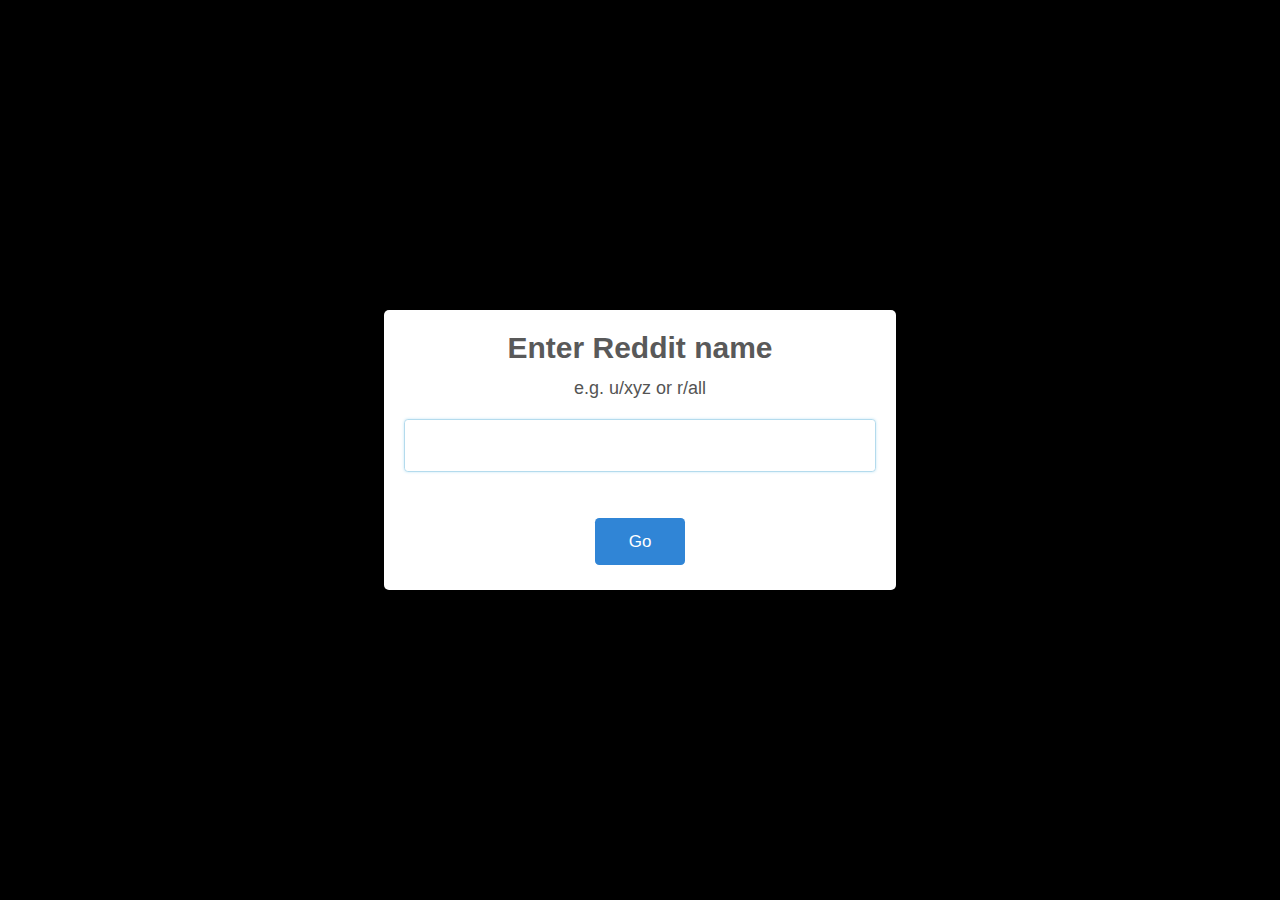
<file: index.html>
<!DOCTYPE html>
<!--[if lt IE 7]><html class="no-js lt-ie9 lt-ie8 lt-ie7"><![endif]-->
<!--[if IE 7]><html class="no-js lt-ie9 lt-ie8"><![endif]-->
<!--[if IE 8]><html class="no-js lt-ie9"><![endif]-->
<!--[if gt IE 8]><!-->
<html class="no-js">
<!--<![endif]-->
<head>
    <meta charset="utf-8">
    <meta http-equiv="X-UA-Compatible" content="IE=edge">
    <title>Reddit Carousel</title>
    <meta name="description" content="">
    <meta name="viewport" content="width=device-width,initial-scale=1">
    <link rel="stylesheet" type="text/css" href="assets/bootstrap.min.css">
    <link href="assets/fotorama.css" rel="stylesheet">
    <link rel="stylesheet" href="assets/style.css">
</head>
<body>
    <!--[if lt IE 7]><p class="browsehappy">You are using an <strong>outdated</strong> browser. Please <a href="#">upgrade your browser</a> to improve your experience.</p><![endif]-->
    <a id="home" href="#">Home</a>
    <div class="container">
        <div class="loader" id="movingBallG">
            <div class="movingBallLineG"></div>
            <div id="movingBallG_1" class="movingBallG"></div>
        </div>
        <div class="row">
            <div class="col-xs-12 col-sm-12 col-md-12 col-lg-12">
                <div class="fotorama">
                </div>
            </div>
        </div>
    </div>
    <div id="imageZoom" class="modal">
        <span data-dismiss="modal" class="close">&times;</span>
        <div id="imageZoomContent"></div>
    </div>
    <script src="assets/jquery-3.4.1.min.js"></script>
    <script src="assets/bootstrap.min.js"></script>
    <script src="assets/sweetalert2@9.js"></script>
    <script src="assets/fotorama.js"></script>
    <script src='assets/panzoom.min.js'></script>
    <script src="assets/scripts.js"></script>
</body>
</html>
</file>
<file: assets/fotorama.css>
/*!
 * Fotorama 4.6.4 | http://fotorama.io/license/
 */
.fotorama__arr:focus:after,.fotorama__fullscreen-icon:focus:after,.fotorama__html,.fotorama__img,.fotorama__nav__frame:focus .fotorama__dot:after,.fotorama__nav__frame:focus .fotorama__thumb:after,.fotorama__stage__frame,.fotorama__stage__shaft,.fotorama__video iframe{position:absolute;width:100%;height:100%;top:0;right:0;left:0;bottom:0}.fotorama--fullscreen,.fotorama__img{max-width:99999px!important;max-height:99999px!important;min-width:0!important;min-height:0!important;border-radius:0!important;box-shadow:none!important;padding:0!important}.fotorama__wrap .fotorama__grab{cursor:move;cursor:-webkit-grab;cursor:-o-grab;cursor:-ms-grab;cursor:grab}.fotorama__grabbing *{cursor:move;cursor:-webkit-grabbing;cursor:-o-grabbing;cursor:-ms-grabbing;cursor:grabbing}.fotorama__spinner{position:absolute!important;top:50%!important;left:50%!important}.fotorama__wrap--css3 .fotorama__arr,.fotorama__wrap--css3 .fotorama__fullscreen-icon,.fotorama__wrap--css3 .fotorama__nav__shaft,.fotorama__wrap--css3 .fotorama__stage__shaft,.fotorama__wrap--css3 .fotorama__thumb-border,.fotorama__wrap--css3 .fotorama__video-close,.fotorama__wrap--css3 .fotorama__video-play{-webkit-transform:translate3d(0,0,0);transform:translate3d(0,0,0)}.fotorama__caption,.fotorama__nav:after,.fotorama__nav:before,.fotorama__stage:after,.fotorama__stage:before,.fotorama__wrap--css3 .fotorama__html,.fotorama__wrap--css3 .fotorama__nav,.fotorama__wrap--css3 .fotorama__spinner,.fotorama__wrap--css3 .fotorama__stage,.fotorama__wrap--css3 .fotorama__stage .fotorama__img,.fotorama__wrap--css3 .fotorama__stage__frame{-webkit-transform:translateZ(0);transform:translateZ(0)}.fotorama__arr:focus,.fotorama__fullscreen-icon:focus,.fotorama__nav__frame{outline:0}.fotorama__arr:focus:after,.fotorama__fullscreen-icon:focus:after,.fotorama__nav__frame:focus .fotorama__dot:after,.fotorama__nav__frame:focus .fotorama__thumb:after{content:'';border-radius:inherit;background-color:rgba(0,175,234,.5)}.fotorama__wrap--video .fotorama__stage,.fotorama__wrap--video .fotorama__stage__frame--video,.fotorama__wrap--video .fotorama__stage__frame--video .fotorama__html,.fotorama__wrap--video .fotorama__stage__frame--video .fotorama__img,.fotorama__wrap--video .fotorama__stage__shaft{-webkit-transform:none!important;transform:none!important}.fotorama__wrap--css3 .fotorama__nav__shaft,.fotorama__wrap--css3 .fotorama__stage__shaft,.fotorama__wrap--css3 .fotorama__thumb-border{transition-property:-webkit-transform,width;transition-property:transform,width;transition-timing-function:cubic-bezier(0.1,0,.25,1);transition-duration:0ms}.fotorama__arr,.fotorama__fullscreen-icon,.fotorama__no-select,.fotorama__video-close,.fotorama__video-play,.fotorama__wrap{-webkit-user-select:none;-moz-user-select:none;-ms-user-select:none;user-select:none}.fotorama__select{-webkit-user-select:text;-moz-user-select:text;-ms-user-select:text;user-select:text}.fotorama__nav,.fotorama__nav__frame{margin:auto;padding:0}.fotorama__caption__wrap,.fotorama__nav__frame,.fotorama__nav__shaft{-moz-box-orient:vertical;display:inline-block;vertical-align:middle;*display:inline;*zoom:1}.fotorama__nav__frame,.fotorama__thumb-border{box-sizing:content-box}.fotorama__caption__wrap{box-sizing:border-box}.fotorama--hidden,.fotorama__load{position:absolute;left:-99999px;top:-99999px;z-index:-1}.fotorama__arr,.fotorama__fullscreen-icon,.fotorama__nav,.fotorama__nav__frame,.fotorama__nav__shaft,.fotorama__stage__frame,.fotorama__stage__shaft,.fotorama__video-close,.fotorama__video-play{-webkit-tap-highlight-color:transparent}.fotorama__arr,.fotorama__fullscreen-icon,.fotorama__video-close,.fotorama__video-play{background:url(fotorama.png) no-repeat}@media (-webkit-min-device-pixel-ratio:1.5),(min-resolution:2dppx){.fotorama__arr,.fotorama__fullscreen-icon,.fotorama__video-close,.fotorama__video-play{background:url(fotorama@2x.png) 0 0/96px 160px no-repeat}}.fotorama__thumb{background-color:#7f7f7f;background-color:rgba(127,127,127,.2)}@media print{.fotorama__arr,.fotorama__fullscreen-icon,.fotorama__thumb-border,.fotorama__video-close,.fotorama__video-play{background:none!important}}.fotorama{min-width:1px;overflow:hidden}.fotorama:not(.fotorama--unobtrusive)>*:not(:first-child){display:none}.fullscreen{width:100%!important;height:100%!important;max-width:100%!important;max-height:100%!important;margin:0!important;padding:0!important;overflow:hidden!important;background:#000}.fotorama--fullscreen{position:absolute!important;top:0!important;left:0!important;right:0!important;bottom:0!important;float:none!important;z-index:2147483647!important;background:#000;width:100%!important;height:100%!important;margin:0!important}.fotorama--fullscreen .fotorama__nav,.fotorama--fullscreen .fotorama__stage{background:#000}.fotorama__wrap{-webkit-text-size-adjust:100%;position:relative;direction:ltr;z-index:0}.fotorama__wrap--rtl .fotorama__stage__frame{direction:rtl}.fotorama__nav,.fotorama__stage{overflow:hidden;position:relative;max-width:100%}.fotorama__wrap--pan-y{-ms-touch-action:pan-y}.fotorama__wrap .fotorama__pointer{cursor:pointer}.fotorama__wrap--slide .fotorama__stage__frame{opacity:1!important}.fotorama__stage__frame{overflow:hidden}.fotorama__stage__frame.fotorama__active{z-index:8}.fotorama__wrap--fade .fotorama__stage__frame{display:none}.fotorama__wrap--fade .fotorama__fade-front,.fotorama__wrap--fade .fotorama__fade-rear,.fotorama__wrap--fade .fotorama__stage__frame.fotorama__active{display:block;left:0;top:0}.fotorama__wrap--fade .fotorama__fade-front{z-index:8}.fotorama__wrap--fade .fotorama__fade-rear{z-index:7}.fotorama__wrap--fade .fotorama__fade-rear.fotorama__active{z-index:9}.fotorama__wrap--fade .fotorama__stage .fotorama__shadow{display:none}.fotorama__img{-ms-filter:"alpha(Opacity=0)";filter:alpha(opacity=0);opacity:0;border:none!important}.fotorama__error .fotorama__img,.fotorama__loaded .fotorama__img{-ms-filter:"alpha(Opacity=100)";filter:alpha(opacity=100);opacity:1}.fotorama--fullscreen .fotorama__loaded--full .fotorama__img,.fotorama__img--full{display:none}.fotorama--fullscreen .fotorama__loaded--full .fotorama__img--full{display:block}.fotorama__wrap--only-active .fotorama__nav,.fotorama__wrap--only-active .fotorama__stage{max-width:99999px!important}.fotorama__wrap--only-active .fotorama__stage__frame{visibility:hidden}.fotorama__wrap--only-active .fotorama__stage__frame.fotorama__active{visibility:visible}.fotorama__nav{font-size:0;line-height:0;text-align:center;display:none;white-space:nowrap;z-index:5}.fotorama__nav__shaft{position:relative;left:0;top:0;text-align:left}.fotorama__nav__frame{position:relative;cursor:pointer}.fotorama__nav--dots{display:block}.fotorama__nav--dots .fotorama__nav__frame{width:18px;height:30px}.fotorama__nav--dots .fotorama__nav__frame--thumb,.fotorama__nav--dots .fotorama__thumb-border{display:none}.fotorama__nav--thumbs{display:block}.fotorama__nav--thumbs .fotorama__nav__frame{padding-left:0!important}.fotorama__nav--thumbs .fotorama__nav__frame:last-child{padding-right:0!important}.fotorama__nav--thumbs .fotorama__nav__frame--dot{display:none}.fotorama__dot{display:block;width:4px;height:4px;position:relative;top:12px;left:6px;border-radius:6px;border:1px solid #7f7f7f}.fotorama__nav__frame:focus .fotorama__dot:after{padding:1px;top:-1px;left:-1px}.fotorama__nav__frame.fotorama__active .fotorama__dot{width:0;height:0;border-width:3px}.fotorama__nav__frame.fotorama__active .fotorama__dot:after{padding:3px;top:-3px;left:-3px}.fotorama__thumb{overflow:hidden;position:relative;width:100%;height:100%}.fotorama__nav__frame:focus .fotorama__thumb{z-index:2}.fotorama__thumb-border{position:absolute;z-index:9;top:0;left:0;border-style:solid;border-color:#00afea;background-image:linear-gradient(to bottom right,rgba(255,255,255,.25),rgba(64,64,64,.1))}.fotorama__caption{position:absolute;z-index:12;bottom:0;left:0;right:0;font-family:'Helvetica Neue',Arial,sans-serif;font-size:14px;line-height:1.5;color:#000}.fotorama__caption a{text-decoration:none;color:#000;border-bottom:1px solid;border-color:rgba(0,0,0,.5)}.fotorama__caption a:hover{color:#333;border-color:rgba(51,51,51,.5)}.fotorama__wrap--rtl .fotorama__caption{left:auto;right:0}.fotorama__wrap--no-captions .fotorama__caption,.fotorama__wrap--video .fotorama__caption{display:none}.fotorama__caption__wrap{background-color:#fff;background-color:rgba(255,255,255,.9);padding:5px 10px}@-webkit-keyframes spinner{0%{-webkit-transform:rotate(0);transform:rotate(0)}100%{-webkit-transform:rotate(360deg);transform:rotate(360deg)}}@keyframes spinner{0%{-webkit-transform:rotate(0);transform:rotate(0)}100%{-webkit-transform:rotate(360deg);transform:rotate(360deg)}}.fotorama__wrap--css3 .fotorama__spinner{-webkit-animation:spinner 24s infinite linear;animation:spinner 24s infinite linear}.fotorama__wrap--css3 .fotorama__html,.fotorama__wrap--css3 .fotorama__stage .fotorama__img{transition-property:opacity;transition-timing-function:linear;transition-duration:.3s}.fotorama__wrap--video .fotorama__stage__frame--video .fotorama__html,.fotorama__wrap--video .fotorama__stage__frame--video .fotorama__img{-ms-filter:"alpha(Opacity=0)";filter:alpha(opacity=0);opacity:0}.fotorama__select{cursor:auto}.fotorama__video{top:32px;right:0;bottom:0;left:0;position:absolute;z-index:10}@-moz-document url-prefix(){.fotorama__active{box-shadow:0 0 0 transparent}}.fotorama__arr,.fotorama__fullscreen-icon,.fotorama__video-close,.fotorama__video-play{position:absolute;z-index:11;cursor:pointer}.fotorama__arr{position:absolute;width:32px;height:32px;top:50%;margin-top:-16px}.fotorama__arr--prev{left:2px;background-position:0 0}.fotorama__arr--next{right:2px;background-position:-32px 0}.fotorama__arr--disabled{pointer-events:none;cursor:default;*display:none;opacity:.1}.fotorama__fullscreen-icon{width:32px;height:32px;top:2px;right:2px;background-position:0 -32px;z-index:20}.fotorama__arr:focus,.fotorama__fullscreen-icon:focus{border-radius:50%}.fotorama--fullscreen .fotorama__fullscreen-icon{background-position:-32px -32px}.fotorama__video-play{width:96px;height:96px;left:50%;top:50%;margin-left:-48px;margin-top:-48px;background-position:0 -64px;opacity:0}.fotorama__wrap--css2 .fotorama__video-play,.fotorama__wrap--video .fotorama__stage .fotorama__video-play{display:none}.fotorama__error .fotorama__video-play,.fotorama__loaded .fotorama__video-play,.fotorama__nav__frame .fotorama__video-play{opacity:1;display:block}.fotorama__nav__frame .fotorama__video-play{width:32px;height:32px;margin-left:-16px;margin-top:-16px;background-position:-64px -32px}.fotorama__video-close{width:32px;height:32px;top:0;right:0;background-position:-64px 0;z-index:20;opacity:0}.fotorama__wrap--css2 .fotorama__video-close{display:none}.fotorama__wrap--css3 .fotorama__video-close{-webkit-transform:translate3d(32px,-32px,0);transform:translate3d(32px,-32px,0)}.fotorama__wrap--video .fotorama__video-close{display:block;opacity:1}.fotorama__wrap--css3.fotorama__wrap--video .fotorama__video-close{-webkit-transform:translate3d(0,0,0);transform:translate3d(0,0,0)}.fotorama__wrap--no-controls.fotorama__wrap--toggle-arrows .fotorama__arr,.fotorama__wrap--no-controls.fotorama__wrap--toggle-arrows .fotorama__fullscreen-icon{opacity:0}.fotorama__wrap--no-controls.fotorama__wrap--toggle-arrows .fotorama__arr:focus,.fotorama__wrap--no-controls.fotorama__wrap--toggle-arrows .fotorama__fullscreen-icon:focus{opacity:1}.fotorama__wrap--video .fotorama__arr,.fotorama__wrap--video .fotorama__fullscreen-icon{opacity:0!important}.fotorama__wrap--css2.fotorama__wrap--no-controls.fotorama__wrap--toggle-arrows .fotorama__arr,.fotorama__wrap--css2.fotorama__wrap--no-controls.fotorama__wrap--toggle-arrows .fotorama__fullscreen-icon{display:none}.fotorama__wrap--css2.fotorama__wrap--no-controls.fotorama__wrap--toggle-arrows .fotorama__arr:focus,.fotorama__wrap--css2.fotorama__wrap--no-controls.fotorama__wrap--toggle-arrows .fotorama__fullscreen-icon:focus{display:block}.fotorama__wrap--css2.fotorama__wrap--video .fotorama__arr,.fotorama__wrap--css2.fotorama__wrap--video .fotorama__fullscreen-icon{display:none!important}.fotorama__wrap--css3.fotorama__wrap--no-controls.fotorama__wrap--slide.fotorama__wrap--toggle-arrows .fotorama__fullscreen-icon:not(:focus){-webkit-transform:translate3d(32px,-32px,0);transform:translate3d(32px,-32px,0)}.fotorama__wrap--css3.fotorama__wrap--no-controls.fotorama__wrap--slide.fotorama__wrap--toggle-arrows .fotorama__arr--prev:not(:focus){-webkit-transform:translate3d(-48px,0,0);transform:translate3d(-48px,0,0)}.fotorama__wrap--css3.fotorama__wrap--no-controls.fotorama__wrap--slide.fotorama__wrap--toggle-arrows .fotorama__arr--next:not(:focus){-webkit-transform:translate3d(48px,0,0);transform:translate3d(48px,0,0)}.fotorama__wrap--css3.fotorama__wrap--video .fotorama__fullscreen-icon{-webkit-transform:translate3d(32px,-32px,0)!important;transform:translate3d(32px,-32px,0)!important}.fotorama__wrap--css3.fotorama__wrap--video .fotorama__arr--prev{-webkit-transform:translate3d(-48px,0,0)!important;transform:translate3d(-48px,0,0)!important}.fotorama__wrap--css3.fotorama__wrap--video .fotorama__arr--next{-webkit-transform:translate3d(48px,0,0)!important;transform:translate3d(48px,0,0)!important}.fotorama__wrap--css3 .fotorama__arr:not(:focus),.fotorama__wrap--css3 .fotorama__fullscreen-icon:not(:focus),.fotorama__wrap--css3 .fotorama__video-close:not(:focus),.fotorama__wrap--css3 .fotorama__video-play:not(:focus){transition-property:-webkit-transform,opacity;transition-property:transform,opacity;transition-duration:.3s}.fotorama__nav:after,.fotorama__nav:before,.fotorama__stage:after,.fotorama__stage:before{content:"";display:block;position:absolute;text-decoration:none;top:0;bottom:0;width:10px;height:auto;z-index:10;pointer-events:none;background-repeat:no-repeat;background-size:1px 100%,5px 100%}.fotorama__nav:before,.fotorama__stage:before{background-image:linear-gradient(transparent,rgba(0,0,0,.2) 25%,rgba(0,0,0,.3) 75%,transparent),radial-gradient(farthest-side at 0 50%,rgba(0,0,0,.4),transparent);background-position:0 0,0 0;left:-10px}.fotorama__nav.fotorama__shadows--left:before,.fotorama__stage.fotorama__shadows--left:before{left:0}.fotorama__nav:after,.fotorama__stage:after{background-image:linear-gradient(transparent,rgba(0,0,0,.2) 25%,rgba(0,0,0,.3) 75%,transparent),radial-gradient(farthest-side at 100% 50%,rgba(0,0,0,.4),transparent);background-position:100% 0,100% 0;right:-10px}.fotorama__nav.fotorama__shadows--right:after,.fotorama__stage.fotorama__shadows--right:after{right:0}.fotorama--fullscreen .fotorama__nav:after,.fotorama--fullscreen .fotorama__nav:before,.fotorama--fullscreen .fotorama__stage:after,.fotorama--fullscreen .fotorama__stage:before,.fotorama__wrap--fade .fotorama__stage:after,.fotorama__wrap--fade .fotorama__stage:before,.fotorama__wrap--no-shadows .fotorama__nav:after,.fotorama__wrap--no-shadows .fotorama__nav:before,.fotorama__wrap--no-shadows .fotorama__stage:after,.fotorama__wrap--no-shadows .fotorama__stage:before{display:none}
</file>
<file: assets/style.css>
.container,.container-fluid,body{background-color:#000!important}.fotorama__caption__wrap{color:#fff;background-color:#8080809e}span.close{float:right;font-size:40px;font-weight:700;line-height:1;color:#ff4700;text-shadow:0 1px 0 #fff;opacity:.5;position:absolute;z-index:999999999999999;top:4px;right:10px}#imageZoomContent{text-align:center}#imageZoomContent img{max-width:100%}#imageZoomContent p{display:none}.rotated{-moz-transform:rotate(90deg) translate(15%,40%);-webkit-transform:rotate(90deg) translate(15%,40%);-o-transform:rotate(90deg) translate(15%,40%);-ms-transform:rotate(90deg) translate(15%,40%);transform:rotate(90deg) translate(15%,40%);overflow:scroll!important}#movingBallG{display:none;width:512px;height:40px;position:fixed;right:-100%;left:-100%;margin:auto;z-index:999}.movingBallG{background-color:#fff;position:absolute;top:0;left:0;width:10px;height:10px;border-radius:20px;-o-border-radius:20px;-ms-border-radius:20px;-webkit-border-radius:20px;-moz-border-radius:20px;animation-name:bounce_movingBallG;-o-animation-name:bounce_movingBallG;-ms-animation-name:bounce_movingBallG;-webkit-animation-name:bounce_movingBallG;-moz-animation-name:bounce_movingBallG;animation-duration:1.5s;-o-animation-duration:1.5s;-ms-animation-duration:1.5s;-webkit-animation-duration:1.5s;-moz-animation-duration:1.5s;animation-iteration-count:infinite;-o-animation-iteration-count:infinite;-ms-animation-iteration-count:infinite;-webkit-animation-iteration-count:infinite;-moz-animation-iteration-count:infinite;animation-direction:normal;-o-animation-direction:normal;-ms-animation-direction:normal;-webkit-animation-direction:normal;-moz-animation-direction:normal}@keyframes bounce_movingBallG{0%{left:0}50%{left:472px}100%{left:0}}@-o-keyframes bounce_movingBallG{0%{left:0}50%{left:472px}100%{left:0}}@-ms-keyframes bounce_movingBallG{0%{left:0}50%{left:472px}100%{left:0}}@-webkit-keyframes bounce_movingBallG{0%{left:0}50%{left:472px}100%{left:0}}@-moz-keyframes bounce_movingBallG{0%{left:0}50%{left:472px}100%{left:0}}#home{position:absolute;font-size:20px;display:none;z-index:99999}.fotorama__nav-wrap{display:none}@media screen and (min-width:768px){.fotorama__nav-wrap{display:block}}
</file>
